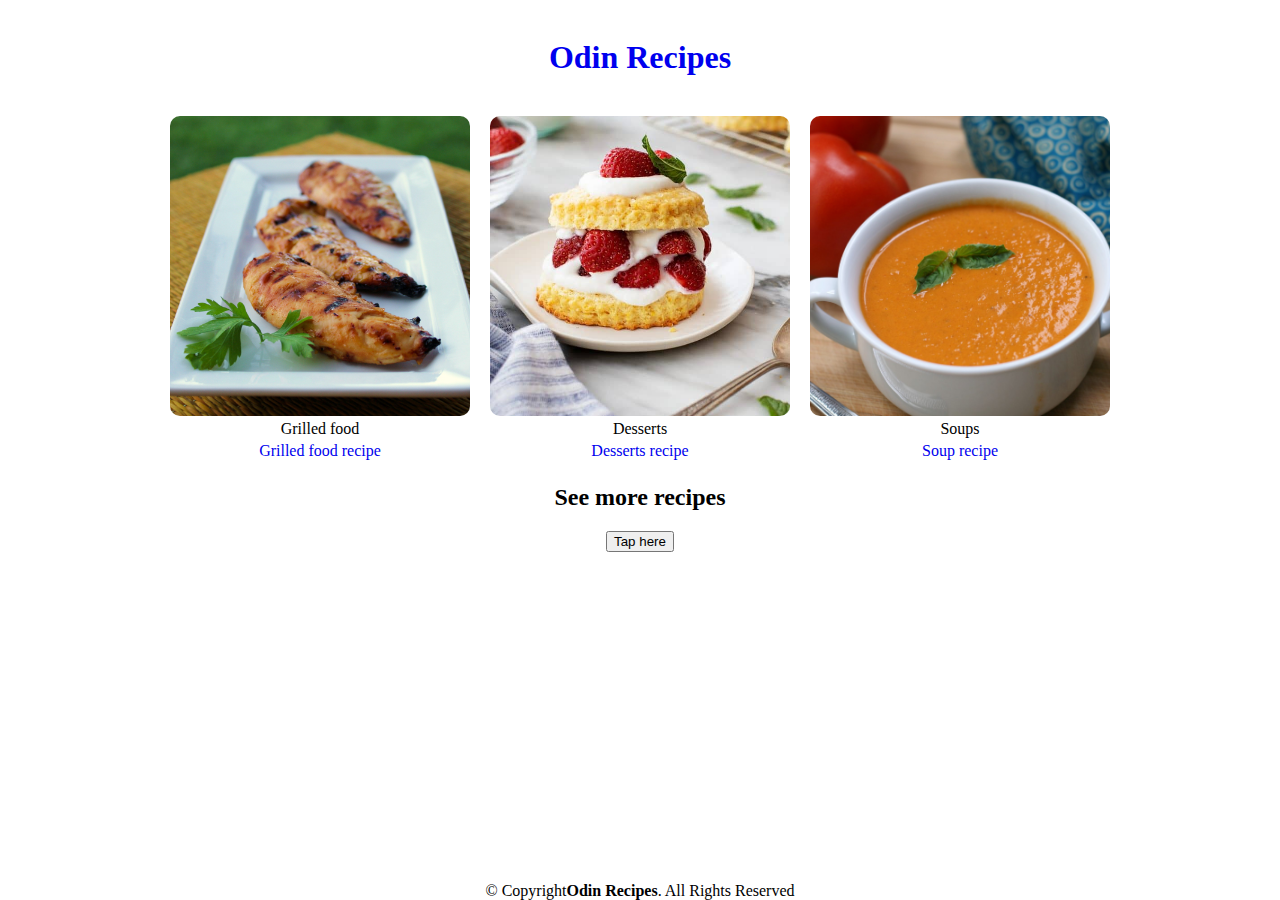
<file: index.html>
<!DOCTYPE html>
<html lang="en">
  <head>
    <meta charset="UTF-8" />
    <meta http-equiv="X-UA-Compatible" content="IE=edge" />
    <meta name="viewport" content="width=device-width, initial-scale=1.0" />
    <link rel="stylesheet" href="styles/index.css" />
    <title>Odin Recipes</title>
  </head>
  <body>
    <header>
      <header id="header" class="header d-flex align-items-center">

     <div class="container-fluid container-xl d-flex align-items-center justify-content-between">
       <a href="index.html" class="">
        <h1>Odin Recipes</h1>
       </a>
      </div>
    </header>
    
    <div class="container ">
      <div class="info">
        <div class="food">
          <img
            class="food-picture"
            src="pictures/meat.jpg"
            alt="Honey Mustard Grilled Chicken"
          />
        </div>
        <div class="description">Grilled food</div>
        <a href="html/meat.html">Grilled food recipe</a>
      </div>
      <div class="info">
        <div class="food">
          <img
            class="food-picture"
            src="pictures/desserts.jpg"
            alt="cookie
          dessert"
          />
        </div>
        <div class="description">Desserts</div>
        <a href="html/desserts.html">Desserts recipe</a>
      </div>
      <div class="info">
        <div class="food">
          <img
            class="food-picture"
            src="pictures/soup.jpg"
            alt="Kentucky Tomato Soup"
          />
        </div>
        <div class="description">Soups</div>
        <a href="html/soups.html">Soup recipe</a>
      </div>
    </div>
    <div class="container mt-4" >
            <div class="combine" style="position:relative;">
                <div id="particles-js" style="background-color:black"></div>
                <h2 class="recruiters">See more recipes</h2>
                <div class="Button-recruiters"><a href="https://www.allrecipes.com/" style="text-decoration: none;"><input type="button" value="Tap here" class="btn" position="center;"></input></a></div>
            </div>
          </div>
          </header>
      <footer>
        &copy; Copyright <strong><span> Odin Recipes</span></strong>. All Rights Reserved
      </footer>
  </body>
</html>
</file>
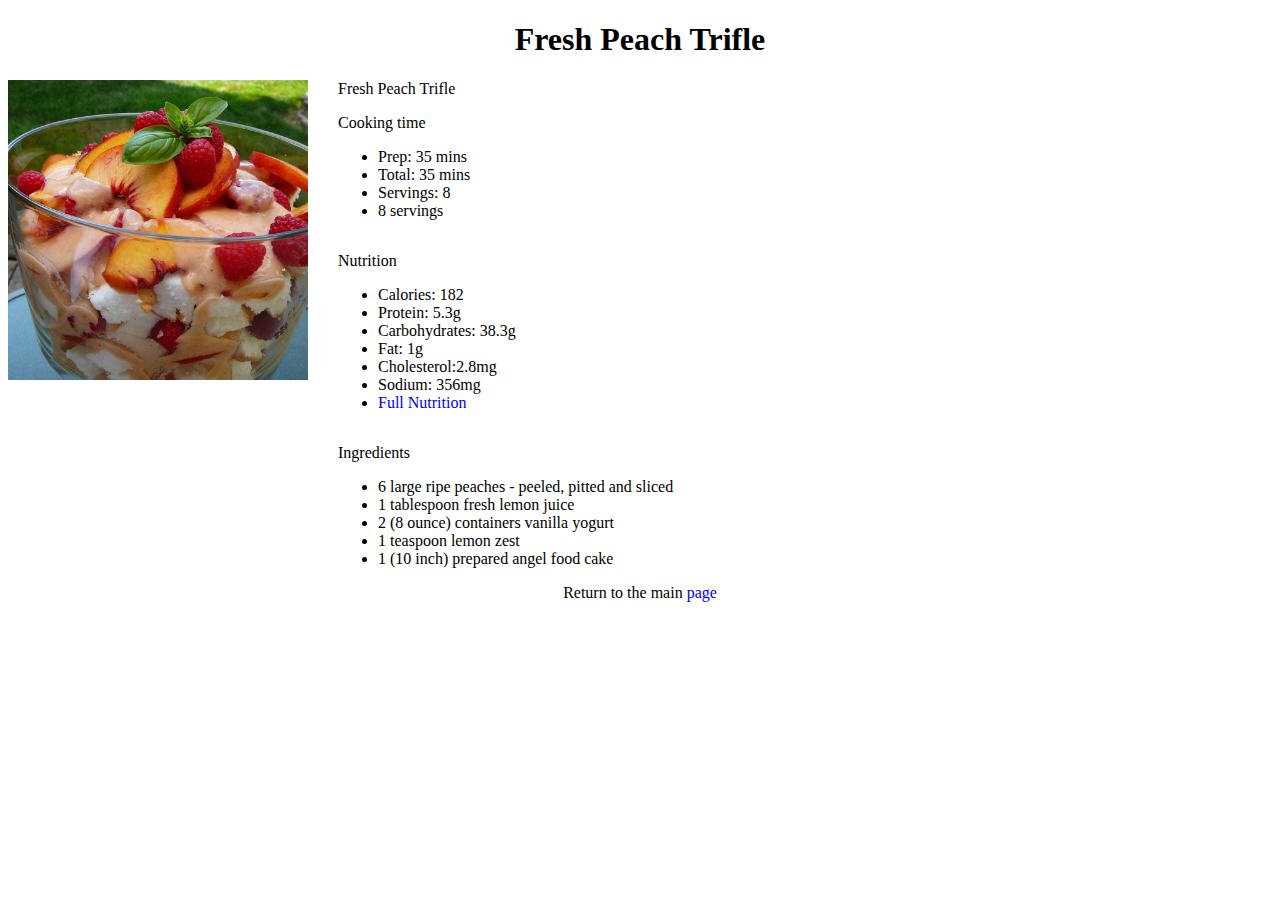
<file: desserts.html>
<!DOCTYPE html>
<html lang="en">
  <head>
    <meta charset="UTF-8" />
    <meta http-equiv="X-UA-Compatible" content="IE=edge" />
    <meta name="viewport" content="width=device-width, initial-scale=1.0" />
    <link rel="stylesheet" href="style.css" />
    <title>Grilled Kalbi (Korean BBQ Short Ribs)</title>
  </head>
  <body>
    <header>
      <h1>Fresh Peach Trifle</h1>
    </header>
    <div class="container">
      <div class="food-picture">
        <img
          class="food-pic"
          src="/pictures/derrets1.jpg"
          alt="cookie
          dessert"
        />
      </div>
      <div class="food-info">
        <div class="header">Fresh Peach Trifle</div>
        <div class="cooking-time">
          <p>Cooking time</p>
          <ul>
            <li>Prep: 35 mins</li>                     
            <li>Total: 35 mins</li>
            <li>Servings: 8</li>
            <li>8 servings</li>
          </ul>
        </div>
        <div class="nutrition-info">
          <p>Nutrition</p>
          <ul>
            <li>Calories: 182</li>
            <li>Protein: 5.3g</li>
            <li>Carbohydrates: 38.3g</li>
            <li>Fat: 1g</li>
            <li>Cholesterol:2.8mg</li>
            <li>Sodium: 356mg</li>
            <li>
              <a
                href="https://www.allrecipes.com/recipe/143868/fresh-peach-trifle/#nutrition"
                >Full Nutrition</a
              >
            </li>
          </ul>
        </div>
        <div class="ingredients-container">
          <p>Ingredients</p>
          <ul>
            <li>6 large ripe peaches - peeled, pitted and sliced</li>
            <li>1 tablespoon fresh lemon juice</li>
            <li>2 (8 ounce) containers vanilla yogurt</li>
            <li>1 teaspoon lemon zest</li>
            <li>1 (10 inch) prepared angel food cake</li>
          </ul>
        </div>
      </div>
    </div>
    <footer>Return to the main <a id="footer" href=".//index.html"> page</a> <footer>
  </body>
</html>
</file>
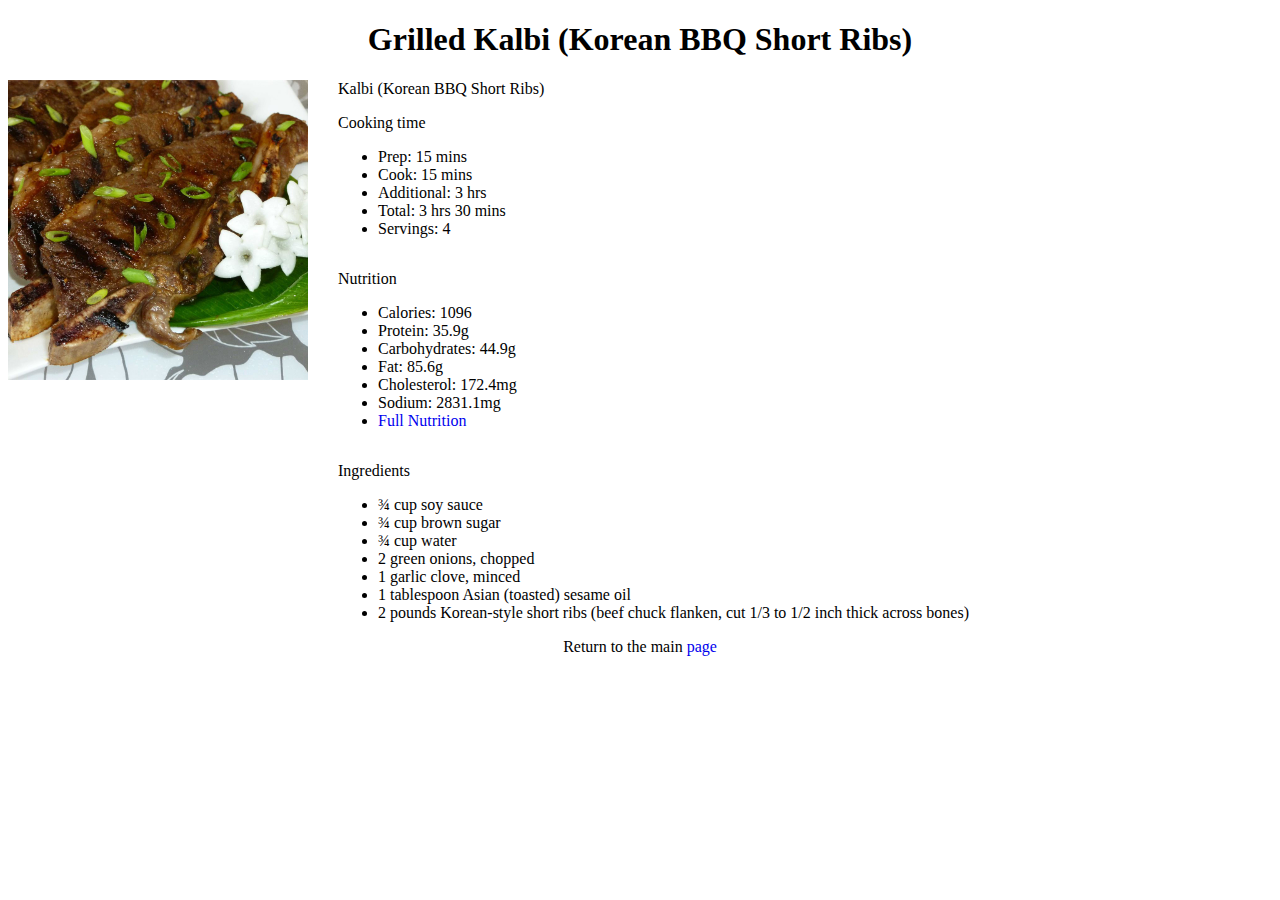
<file: meat.html>
<!DOCTYPE html>
<html lang="en">
  <head>
    <meta charset="UTF-8" />
    <meta http-equiv="X-UA-Compatible" content="IE=edge" />
    <meta name="viewport" content="width=device-width, initial-scale=1.0" />
    <link rel="stylesheet" href="style.css" />
    <title>Grilled Kalbi (Korean BBQ Short Ribs)</title>
  </head>
  <body>
    <header>
      <h1>Grilled Kalbi (Korean BBQ Short Ribs)</h1>
    </header>
    <div class="container">
      <div class="food-picture">
        <img
          class="food-pic"
          src="pictures/image (1).jpg"
          alt="Kalbi (Korean BBQ Short Ribs)"
        />
      </div>
      <div class="food-info">
        <div class="header">Kalbi (Korean BBQ Short Ribs)</div>
        <div class="cooking-time">
          <p>Cooking time</p>
          <ul>
            <li>Prep: 15 mins</li>
            <li>Cook: 15 mins</li>
            <li>Additional: 3 hrs</li>
            <li>Total: 3 hrs 30 mins</li>
            <li>Servings: 4</li>
          </ul>
        </div>
        <div class="nutrition-info">
          <p>Nutrition</p>
          <ul>
            <li>Calories: 1096</li>
            <li>Protein: 35.9g</li>
            <li>Carbohydrates: 44.9g</li>
            <li>Fat: 85.6g</li>
            <li>Cholesterol: 172.4mg</li>
            <li>Sodium: 2831.1mg</li>
            <li>
              <a
                href="https://www.allrecipes.com/recipe/96698/kalbi-korean-bbq-short-ribs/"
                >Full Nutrition</a
              >
            </li>
          </ul>
        </div>
        <div class="ingredients-container">
          <p>Ingredients</p>
          <ul>
            <li>¾ cup soy sauce</li>
            <li>¾ cup brown sugar</li>
            <li>¾ cup water</li>
            <li>2 green onions, chopped</li>
            <li>1 garlic clove, minced</li>
            <li>1 tablespoon Asian (toasted) sesame oil</li>
            <li>
              2 pounds Korean-style short ribs (beef chuck flanken, cut 1/3 to
              1/2 inch thick across bones)
            </li>
          </ul>
        </div>
      </div>
    </div>
    <footer>Return to the main <a id="footer" href=".//index.html"> page</a> <footer>
  </body>
</html>
</file>
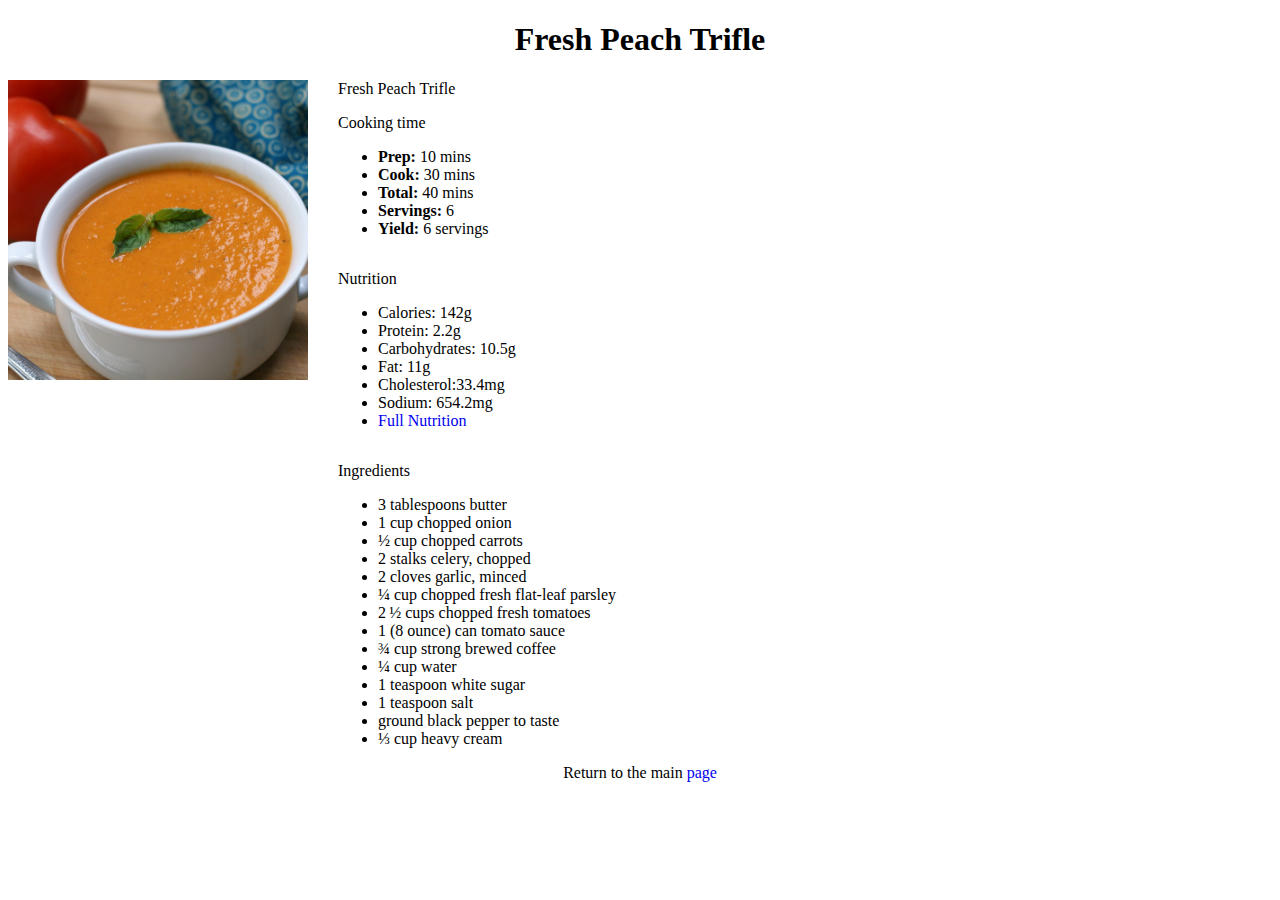
<file: soups.html>
<!DOCTYPE html>
<html lang="en">
  <head>
    <meta charset="UTF-8" />
    <meta http-equiv="X-UA-Compatible" content="IE=edge" />
    <meta name="viewport" content="width=device-width, initial-scale=1.0" />
    <link rel="stylesheet" href="style.css" />
    <title>Grilled Kalbi (Korean BBQ Short Ribs)</title>
  </head>
  <body>
    <header>
      <h1>Fresh Peach Trifle</h1>
    </header>
    <div class="container">
      <div class="food-picture">
        <img
          class="food-pic"
          src="pictures/soup.jpg"
          alt="cookie
          dessert"
        />
      </div>
      <div class="food-info">
        <div class="header">Fresh Peach Trifle</div>
        <div class="cooking-time">
          <p>Cooking time</p>
          <ul>
            <li><strong>Prep:</strong> 10 mins</li>
            <li><strong>Cook:</strong> 30 mins</li>                     
            <li><strong>Total:</strong> 40 mins</li>
            <li><strong>Servings:</strong> 6</li>
            <li><strong>Yield:</strong> 6 servings</li>
          </ul>
        </div>
        <div class="nutrition-info">
          <p>Nutrition</p>
          <ul>
            <li>Calories: 142g</li>
            <li>Protein: 2.2g</li>
            <li>Carbohydrates: 10.5g</li>
            <li>Fat: 11g</li>
            <li>Cholesterol:33.4mg</li>
            <li>Sodium: 654.2mg</li>
            <li>
              <a
                href="https://www.allrecipes.com/recipe/108540/kentucky-tomato-soup/#nutrition"
                >Full Nutrition</a
              >
            </li>
          </ul>
        </div>
        <div class="ingredients-container">
          <p>Ingredients</p>
          <ul>
            <li>3 tablespoons butter</li>
            <li>1 cup chopped onion</li>
            <li>½ cup chopped carrots</li>
            <li>2 stalks celery, chopped</li>
            <li>2 cloves garlic, minced</li>
            <li>¼ cup chopped fresh flat-leaf parsley</li>
            <li>2 ½ cups chopped fresh tomatoes</li>
            <li>1 (8 ounce) can tomato sauce</li>
            <li>¾ cup strong brewed coffee</li>
            <li>¼ cup water</li>
            <li>1 teaspoon white sugar</li>
            <li>1 teaspoon salt</li>
            <li>ground black pepper to taste</li>
            <li>⅓ cup heavy cream</li>
          </ul>
        </div>
      </div>
    </div>
    <footer>Return to the main <a id="footer" href=".//index.html"> page</a> <footer>
  </body>
</html>
</file>
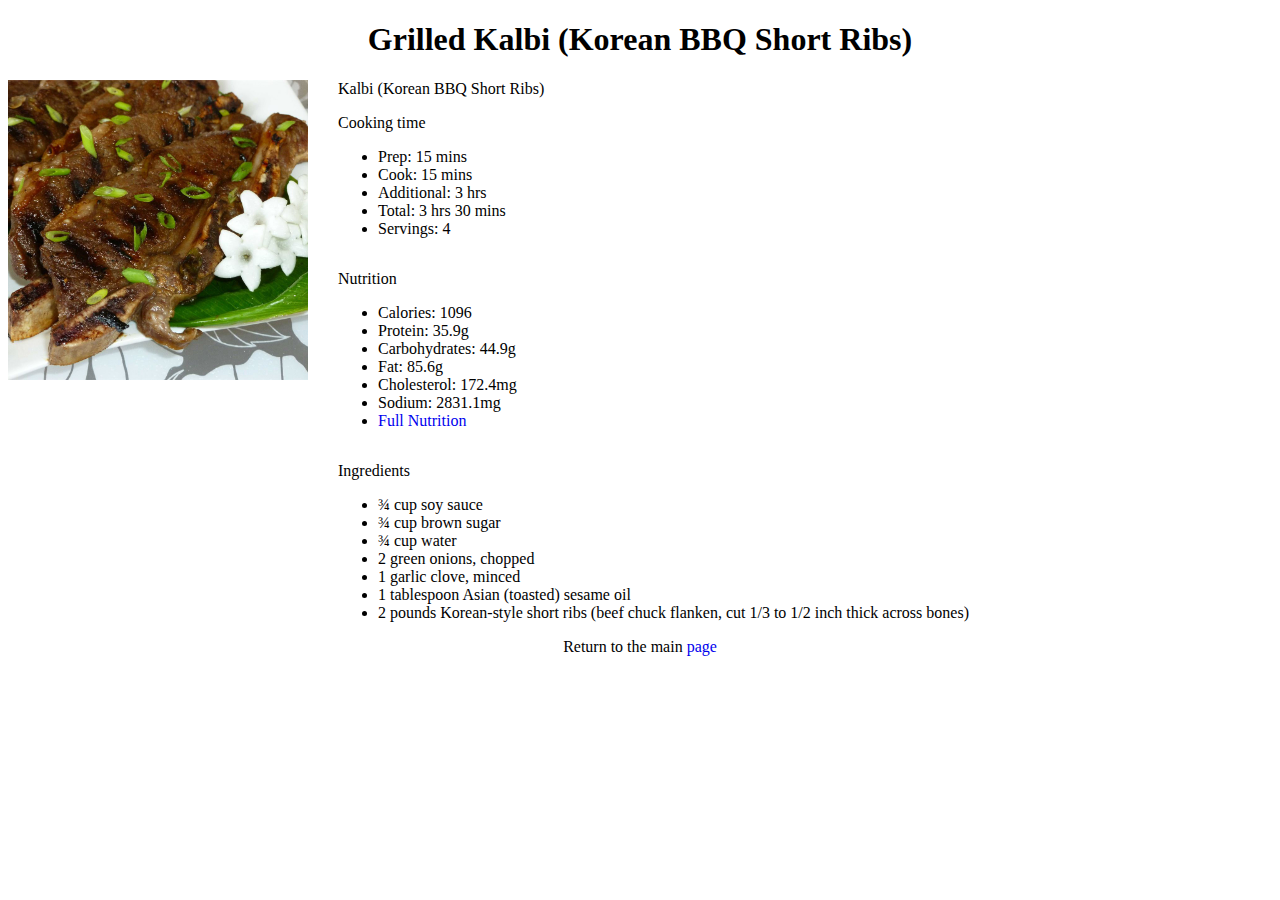
<file: html/meat.html>
<!DOCTYPE html>
<html lang="en">
  <head>
    <meta charset="UTF-8" />
    <meta http-equiv="X-UA-Compatible" content="IE=edge" />
    <meta name="viewport" content="width=device-width, initial-scale=1.0" />
    <link rel="stylesheet" href="/styles/alter.css" >
    <title>Grilled Kalbi (Korean BBQ Short Ribs)</title>
  </head>
  <body>
    <header>
      <h1>Grilled Kalbi (Korean BBQ Short Ribs)</h1>
    </header>
    <div class="container">
      <div class="food-picture">
        <img
          class="food-pic"
          src="/pictures/Grilled Kalbi.jpg"
          alt="Kalbi (Korean BBQ Short Ribs)"
        />
      </div>
      <div class="food-info">
        <div class="header">Kalbi (Korean BBQ Short Ribs)</div>
        <div class="cooking-time">
          <p>Cooking time</p>
          <ul>
            <li>Prep: 15 mins</li>
            <li>Cook: 15 mins</li>
            <li>Additional: 3 hrs</li>
            <li>Total: 3 hrs 30 mins</li>
            <li>Servings: 4</li>
          </ul>
        </div>
        <div class="nutrition-info">
          <p>Nutrition</p>
          <ul>
            <li>Calories: 1096</li>
            <li>Protein: 35.9g</li>
            <li>Carbohydrates: 44.9g</li>
            <li>Fat: 85.6g</li>
            <li>Cholesterol: 172.4mg</li>
            <li>Sodium: 2831.1mg</li>
            <li>
              <a
                href="https://www.allrecipes.com/recipe/96698/kalbi-korean-bbq-short-ribs/"
                >Full Nutrition</a
              >
            </li>
          </ul>
        </div>
        <div class="ingredients-container">
          <p>Ingredients</p>
          <ul>
            <li>¾ cup soy sauce</li>
            <li>¾ cup brown sugar</li>
            <li>¾ cup water</li>
            <li>2 green onions, chopped</li>
            <li>1 garlic clove, minced</li>
            <li>1 tablespoon Asian (toasted) sesame oil</li>
            <li>
              2 pounds Korean-style short ribs (beef chuck flanken, cut 1/3 to
              1/2 inch thick across bones)
            </li>
          </ul>
        </div>
      </div>
    </div>
    <footer>Return to the main <a id="footer" href="..//index.html"> page</a> <footer>
  </body>
</html>
</file>
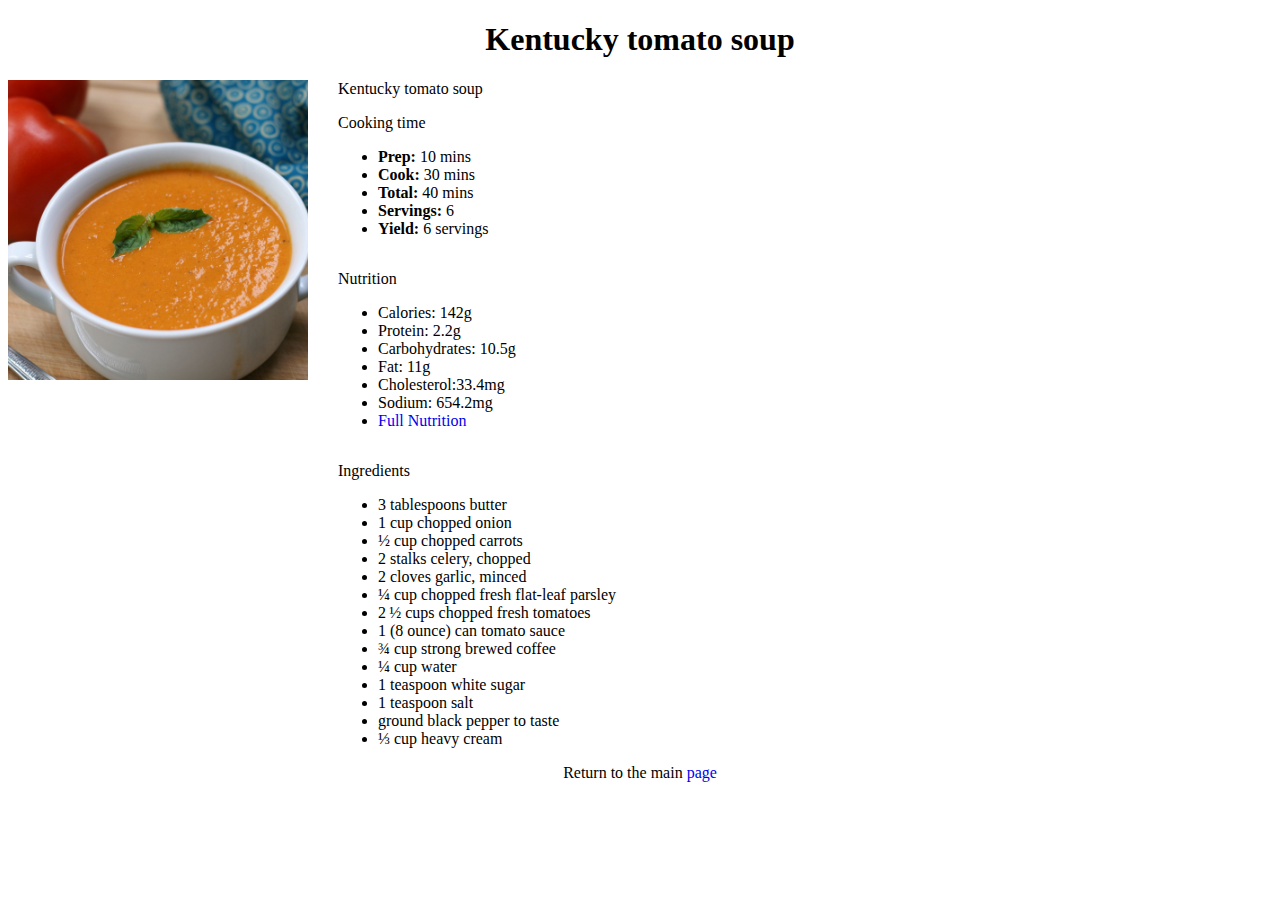
<file: html/soups.html>
<!DOCTYPE html>
<html lang="en">
  <head>
    <meta charset="UTF-8" />
    <meta http-equiv="X-UA-Compatible" content="IE=edge" />
    <meta name="viewport" content="width=device-width, initial-scale=1.0" />
    <link rel="stylesheet" href="../styles/alter.css" />
    <title>Kentucky tomato soup</title>
  </head>
  <body>
    <header>
      <h1>Kentucky tomato soup</h1>
    </header>
    <div class="container">
      <div class="food-picture">
        <img
          class="food-pic"
          src="../pictures/soup.jpg"
          alt="soup"
        />
      </div>
      <div class="food-info">
        <div class="header">Kentucky tomato soup</div>
        <div class="cooking-time">
          <p>Cooking time</p>
          <ul>
            <li><strong>Prep:</strong> 10 mins</li>
            <li><strong>Cook:</strong> 30 mins</li>                     
            <li><strong>Total:</strong> 40 mins</li>
            <li><strong>Servings:</strong> 6</li>
            <li><strong>Yield:</strong> 6 servings</li>
          </ul>
        </div>
        <div class="nutrition-info">
          <p>Nutrition</p>
          <ul>
            <li>Calories: 142g</li>
            <li>Protein: 2.2g</li>
            <li>Carbohydrates: 10.5g</li>
            <li>Fat: 11g</li>
            <li>Cholesterol:33.4mg</li>
            <li>Sodium: 654.2mg</li>
            <li>
              <a
                href="https://www.allrecipes.com/recipe/108540/kentucky-tomato-soup/#nutrition"
                >Full Nutrition</a
              >
            </li>
          </ul>
        </div>
        <div class="ingredients-container">
          <p>Ingredients</p>
          <ul>
            <li>3 tablespoons butter</li>
            <li>1 cup chopped onion</li>
            <li>½ cup chopped carrots</li>
            <li>2 stalks celery, chopped</li>
            <li>2 cloves garlic, minced</li>
            <li>¼ cup chopped fresh flat-leaf parsley</li>
            <li>2 ½ cups chopped fresh tomatoes</li>
            <li>1 (8 ounce) can tomato sauce</li>
            <li>¾ cup strong brewed coffee</li>
            <li>¼ cup water</li>
            <li>1 teaspoon white sugar</li>
            <li>1 teaspoon salt</li>
            <li>ground black pepper to taste</li>
            <li>⅓ cup heavy cream</li>
          </ul>
        </div>
      </div>
    </div>
    <footer>Return to the main <a id="footer" href="../index.html"> page</a> <footer>
  </body>
</html>
</file>
<file: styles/index.css>
@media only screen and (min-device-width: 480px) {
}
body {
  display: flex;
  flex-direction: column;
  margin: 0;
  min-height: 100vh;
}

header {
  text-align: center;
  margin: 0;
  padding: 0;
}

h1 {
  font-size: 32px;
  font-weight: 900;
}

a {
  text-decoration: none;
  padding: 4px 8px;
}

footer {
  display: flex;
  justify-content: center;
  align-items: center;
  margin-top: auto;
}
.container {
  display: flex;
  gap: 20px;
  justify-content: center;
  flex: 1;
  flex-wrap: wrap;
}

.food-picture {
  width: 300px;
  height: 300px;
  object-fit: cover;
  border-radius: 10px;
}

.info {
  display: flex;
  flex-direction: column;
  align-items: center;
}
</file>
<file: style.css>
header {
  text-align: center;
}

footer {
  display: flex;
  justify-content: center;
  align-items: center;
}
.food-pic {
  width: 300px;
  height: 300px;
  object-fit: cover;
}
.container {
  display: flex;
}
.food-info {
  display: flex;
  flex-direction: column;
}

.food-picture {
  margin-right: 30px;
}

a {
  text-decoration: none;
}

#footer {
  margin-left: 4px;
}
</file>
<file: styles/alter.css>
@media only screen and (min-device-width: 480px) {
}
header {
  text-align: center;
}

footer {
  display: flex;
  justify-content: center;
  align-items: center;
}
.food-pic {
  width: 300px;
  height: 300px;
  object-fit: cover;
}
.container {
  display: flex;
}
.food-info {
  display: flex;
  flex-direction: column;
}

.food-picture {
  margin-right: 30px;
}

a {
  text-decoration: none;
}

#footer {
  margin-left: 4px;
}
</file>
